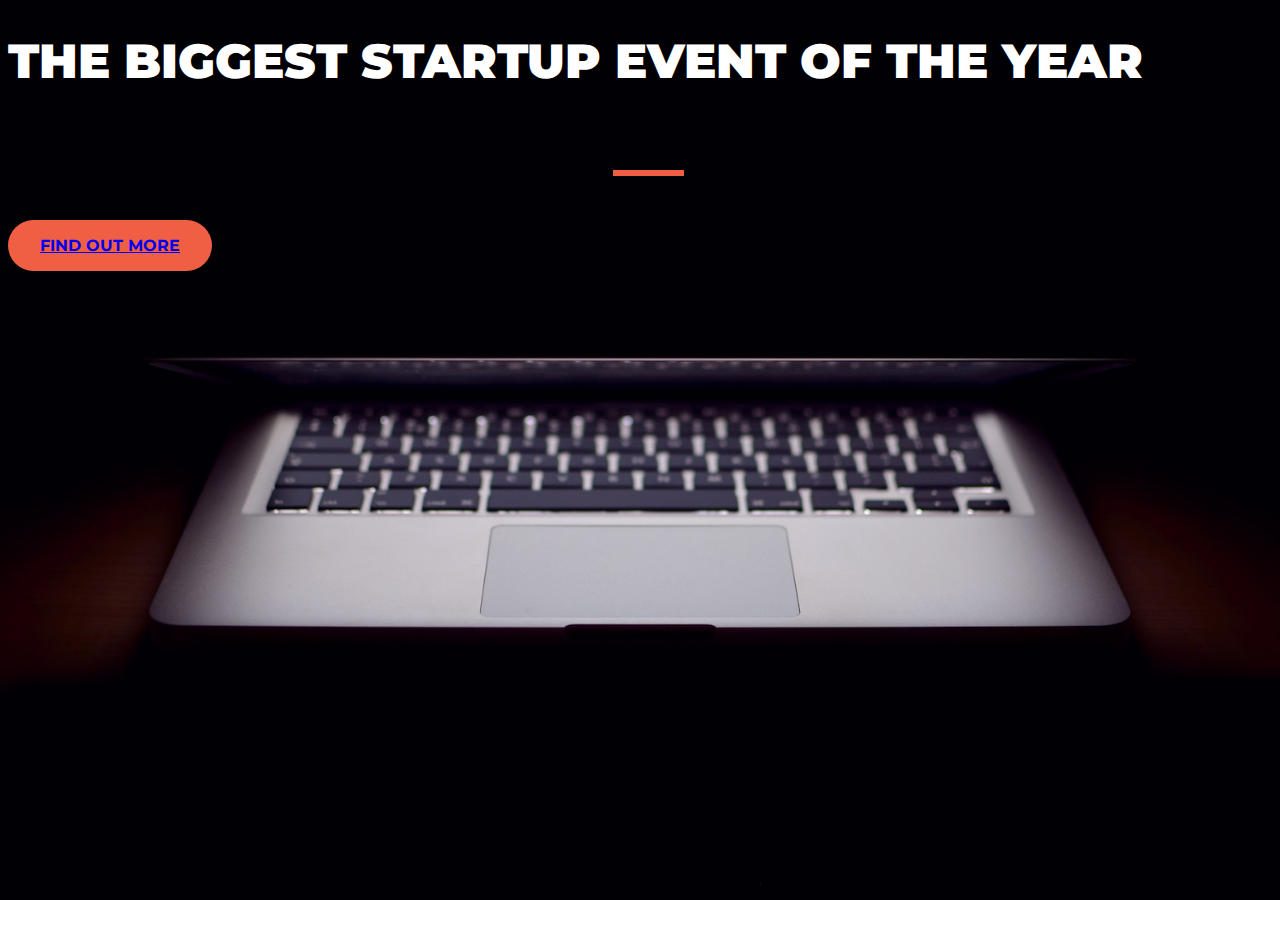
<file: index.html>
<!DOCTYPE html>
<html>
  <head>
    <title>Startup</title>
    <!-- Required meta tags -->
    <meta charset="utf-8">
    <meta name="viewport" content="width=device-width, initial-scale=1, shrink-to-fit=no">
    <!-- Google Fonts -->
    <link href="https://fonts.googleapis.com/css?family=Montserrat" rel="stylesheet">

    <!-- Bootstrap -->
    <link href="https://cdn.jsdelivr.net/npm/bootstrap@5.2.3/dist/css/bootstrap.min.css" rel="stylesheet" integrity="sha384-rbsA2VBKQhggwzxH7pPCaAqO46MgnOM80zW1RWuH61DGLwZJEdK2Kadq2F9CUG65" crossorigin="anonymous">
    <!-- CSS -->
    <link href="https://cdn.jsdelivr.net/npm/bootstrap@5.2.3/dist/css/bootstrap.min.css" rel="stylesheet" integrity="sha384-rbsA2VBKQhggwzxH7pPCaAqO46MgnOM80zW1RWuH61DGLwZJEdK2Kadq2F9CUG65" crossorigin="anonymous">
    <link href="style.css" type="text/css" rel="stylesheet">
  </head>
  <body>  
    <div class="container d-flex align-items-center h-100">
      <div class="row">
        <header class="text-center col-12">
        <h1 class="text-uppercase"><strong>THE BIGGEST STARTUP EVENT OF THE YEAR</strong></h1>
        </header>
        <div class="buffer col-12">
          <section class="text-center col-12">
            <hr> 
            <a href="https://mailchi.mp/e626200b8a2d/startup" <button type="button" class="btn btn-primary btn-xl">FIND OUT MORE</button>
            </a>
          </section>
        </div>
      </div>
    </div>
  </body>
</html>
</file>
<file: style.css>
body, html {
  width: 100%;
  height: 100%;
  font-family: 'Montserrat', sans-serif;
  background: url(header.jpg) no-repeat center center fixed; 
  -webkit-background-size: cover;
  -moz-background-size: cover;
  -o-background-size: cover;
  background-size: cover;
}

h1 {
  font-size: 3rem;
  color: white;
  margin-bottom: 80px;
}

h6 {
  color: white;
}

hr {

  margin: 60px auto ;
  color: #F05F44;
  border: 3px solid #F05F44;
  max-width: 65px;
  opacity: 1;  
}

.buffer {
  height: 10rem;
}

.btn {
  font-weight: 700;
  border-radius: 300px;
}

.btn-xl {
  padding: 1rem 2rem;
  text-transform: uppercase;
}

.btn-primary {
  background-color: #F05F44;
  border-color: #F05F44;
}

.btn-primary:hover {
  background-color: #941902;
  border-color: #941902;
  border-width: 4px;
}
</file>
